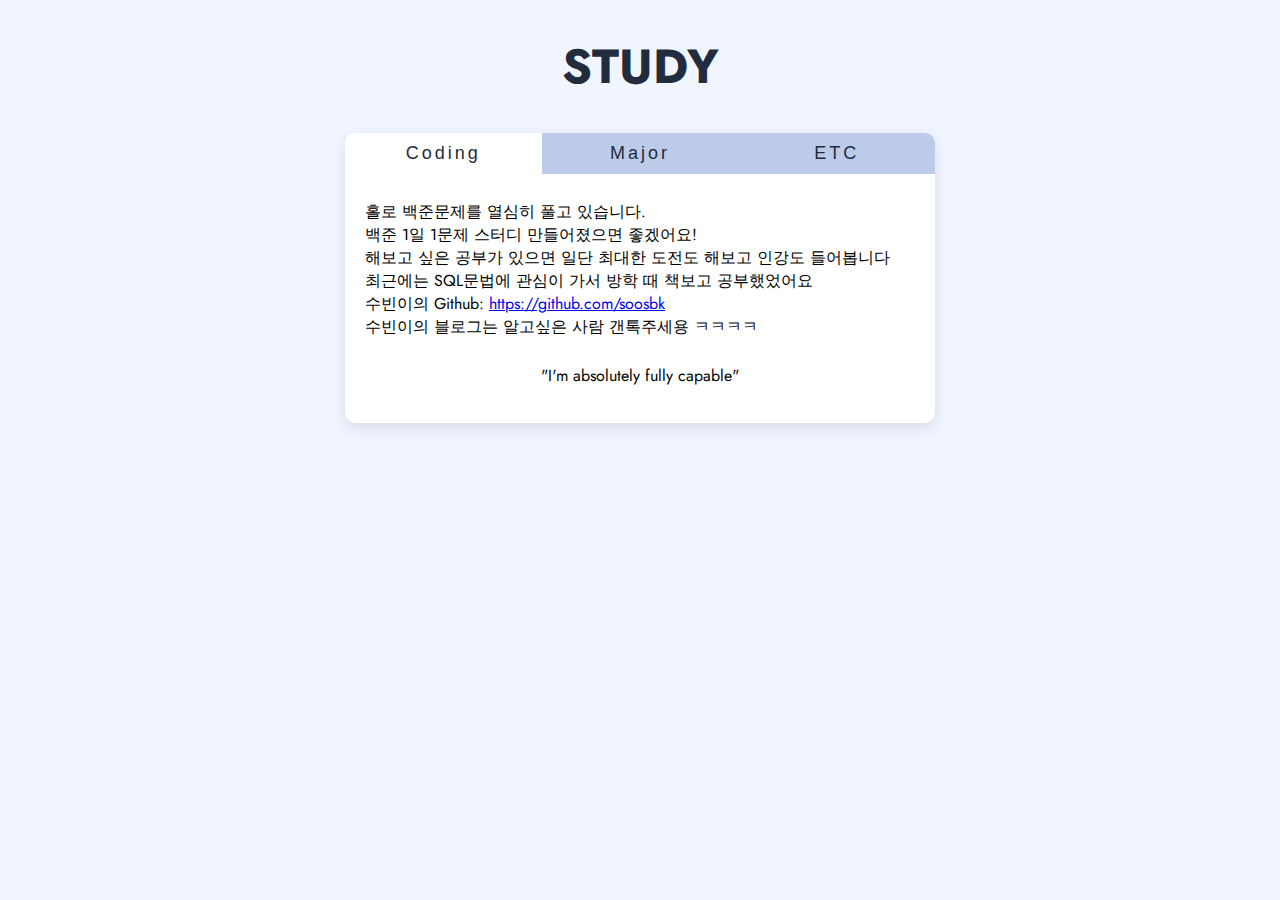
<file: doit.html>
<!DOCTYPE html>

<head>

    <meta charset="utf-8">
    <link rel="stylesheet" href="https://use.fontawesome.com/releases/v5.7.0/css/all.css"
        integrity="sha384-lZN37f5QGtY3VHgisS14W3ExzMWZxybE1SJSEsQp9S+oqd12jhcu+A56Ebc1zFSJ" crossorigin="anonymous" />

    <link href="./doit.css" rel="stylesheet">

</head>

<body>
    <h1>STUDY</h1>
    <div class="wrapper">
        <div class="buttonWrapper">
            <button class="tab-button active" style="border-top-left-radius: 10px;" data-id="home">Coding</button>
            <button class="tab-button" data-id="about">Major</button>
            <button class="tab-button" style="border-top-right-radius: 10px;" data-id="contact">ETC</button>
        </div>
        <div class="contentWrapper">
            <p class="content active" id="home">
                홀로 백준문제를 열심히 풀고 있습니다.<br>백준 1일 1문제 스터디 만들어졌으면 좋겠어요!<br>해보고 싶은 공부가 있으면 일단
                최대한 도전도 해보고 인강도 들어봅니다<br>최근에는 SQL문법에 관심이 가서 방학 때 책보고 공부했었어요<br>
                수빈이의 Github: <a href="https://github.com/soosbk" target=" _blank">https://github.com/soosbk</a>
                <br>수빈이의 블로그는 알고싶은 사람 갠톡주세용 ㅋㅋㅋㅋ
            </p>
            <p class="content" id="about">
                다시 한번 말하지만 저는 수학을 싫어합니다! ㅠㅠㅠㅠㅠㅠㅠㅠ<br>그래서 지금도 시험공부안하고 이거 하고 있어요 ㅎㅎ<br>
                사실 저는 저희과 전공 2주차부터 밀렸답니당~!
            </p>
            <p class="content" id="contact">
                저는 사실 요리하는 걸 좋아해요<br>다른사람에게 해주는 것 보다 제가 먹고 만족하는 것을 너무 좋아합니다<br>
                <s>여름방학 때 요리학원에 등록할 거에요</s>
                <br> <br> 도전하는 것을 막 즐기지는 않지만 한번 시작하면 저를 믿고 끝까지 하는 편입니다!<br>
                제가 가장 좋아하는 명언 알려드릴게요!!
                <br><blockquote>"I'm absolutely fully capable"</blockquote>
            </p>
        </div>
    </div>
    <script type="text/javascript" src="./doit.js"></script>
</body>

</html>
</file>
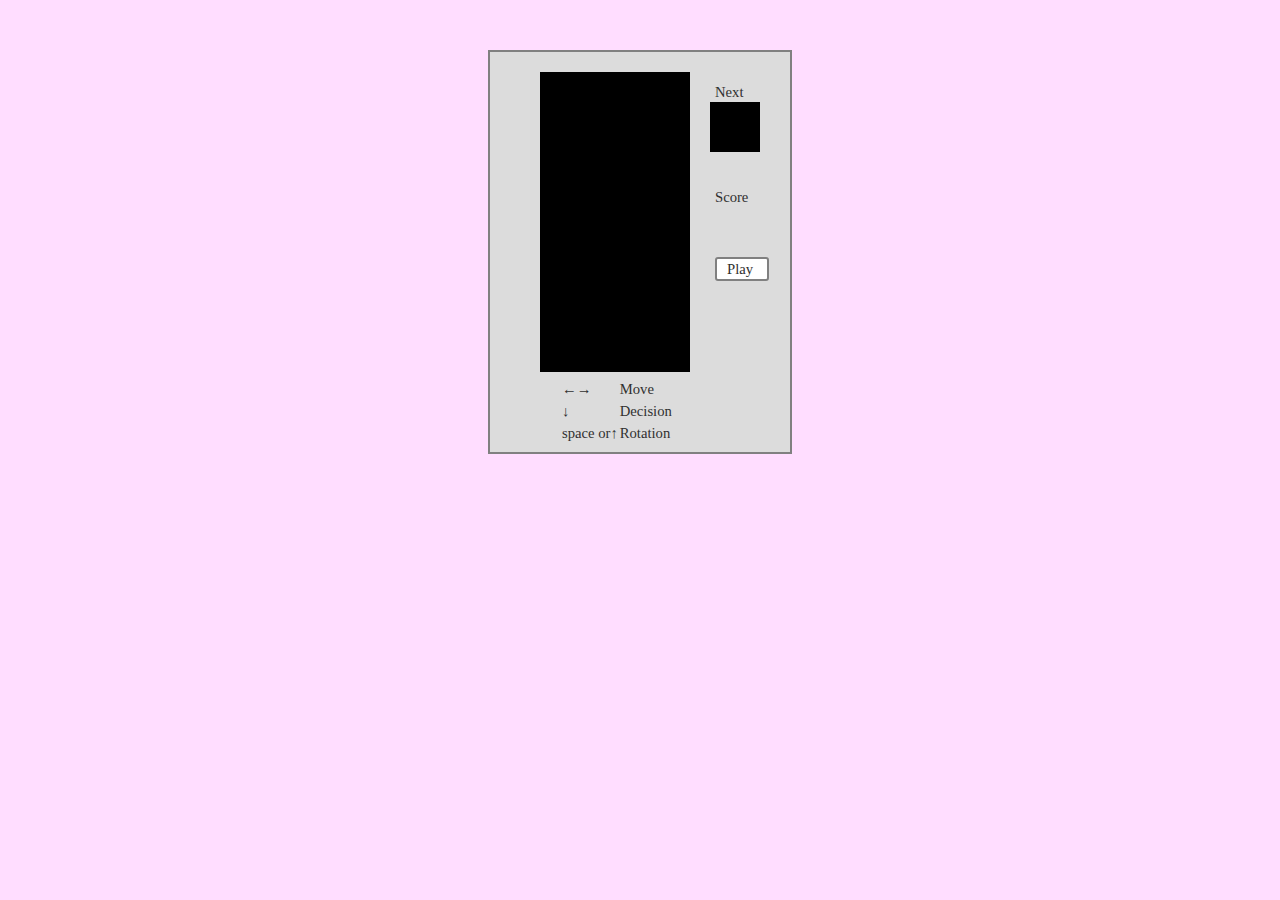
<file: game.html>
<!DOCTYPE html>

<head>

    <meta charset="utf-8">
    <link href="./game.css" rel="stylesheet">
    <script src="https://cdnjs.cloudflare.com/ajax/libs/jquery/3.2.1/jquery.min.js"></script>
    

</head>

<body><!-- main  -->
    <div id="Tetris">
        <ul id="Scrren">
            <li><canvas width="150" height="300" id="Main-scrren">error</canvas></li>
            <li>
                <p>Next</p>
                <canvas width="50" height="50" id="Sub-scrren">error</canvas>
                <p>Score</p>
                <div id="Score">
                </div>
                <p id="play">Play</p>
            </li>
        </ul>
    
        <table style="margin-left:70px;">
            <tr>
                <td>←→</td>
                <td>Move</td>
            </tr>
            <tr>
                <td>↓</td>
                <td>Decision</td>
            </tr>
            <tr>
                <td>space or↑</td>
                <td>Rotation</td>
            </tr>
        </table>
    
        <canvas width="250" height="40" id="Game_over">error</canvas>
    </div>
    <script type="text/javascript" src="./game.js"></script>

   
</body>
</file>
<file: doit.css>
@import url("https://fonts.googleapis.com/css2?family=Jost:wght@100;300;400;700&display=swap");
body {
  text-align: center;
  font-family: "Jost", sans-serif;
  background-color: #f0f5ff;
}

h1 {
  font-size: 48px;
  color: #232c3d;
}

.wrapper {
  width: 590px;
  margin: auto;
  background-color: white;
  border-radius: 10px;
  box-shadow: 0px 5px 15px rgba(0, 0, 0, 0.1);
}

.buttonWrapper {
  display: grid;
  grid-template-columns: 1fr 1fr 1fr;
}

button {
  letter-spacing: 3px;
  border: none;
  padding: 10px;
  background-color: #bccbe9;
  color: #232c3d;
  font-size: 18px;
  cursor: pointer;
  transition: 0.5s;
}

button:hover {
  background-color: #d5e3ff;
}

button.active {
  background-color: white;
}

.active {
  background-color: white;
}

p {
  text-align: left;
  padding: 10px;
}

.content {
  display: none;
  padding: 10px 20px;
}

.content.active {
  display: block;
}
</file>
<file: game.css>
* {
  margin: 0;
  padding: 0;
  border: 0;
  font-size: 11pt;
  font-family: Times New Roman;
  color: #303030;
  line-height: 15pt;
}

body {
  background: #fdf;
  font: 30px sans-serif;
}

#Tetris {
  width: 300px;
  height: 400px;
  margin: 50px auto 0 auto;
  background-color: #DCDCDC;
  border: 2px solid gray;
  position: relative;
}

#Scrren {
  list-style-type: none;
  float: left;
}

#Scrren li {
  float: left;
}

#Main-scrren {
  background-color: black;
  margin: 20px 0 0 50px;
}

#Sub-scrren {
  background-color: black;
  margin: 0 0 0 20px;
}

#Scrren p {
  margin: 30px 0 0 25px;
}

#Game_over {
  position: absolute;
  top: 180px;
  left: 60px;
  display: none;
}

#Score {
  position: relative;
  width: 80px;
  height: 20px;
  top: 0px;
  left: 10px;
  overflow: hidden;
}

#play {
  background-color: white;
  width: 40px;
  height: 20px;
  border: solid 2px gray;
  border-radius: 3px;
  padding-left: 10px;
  cursor: pointer;
}
</file>
